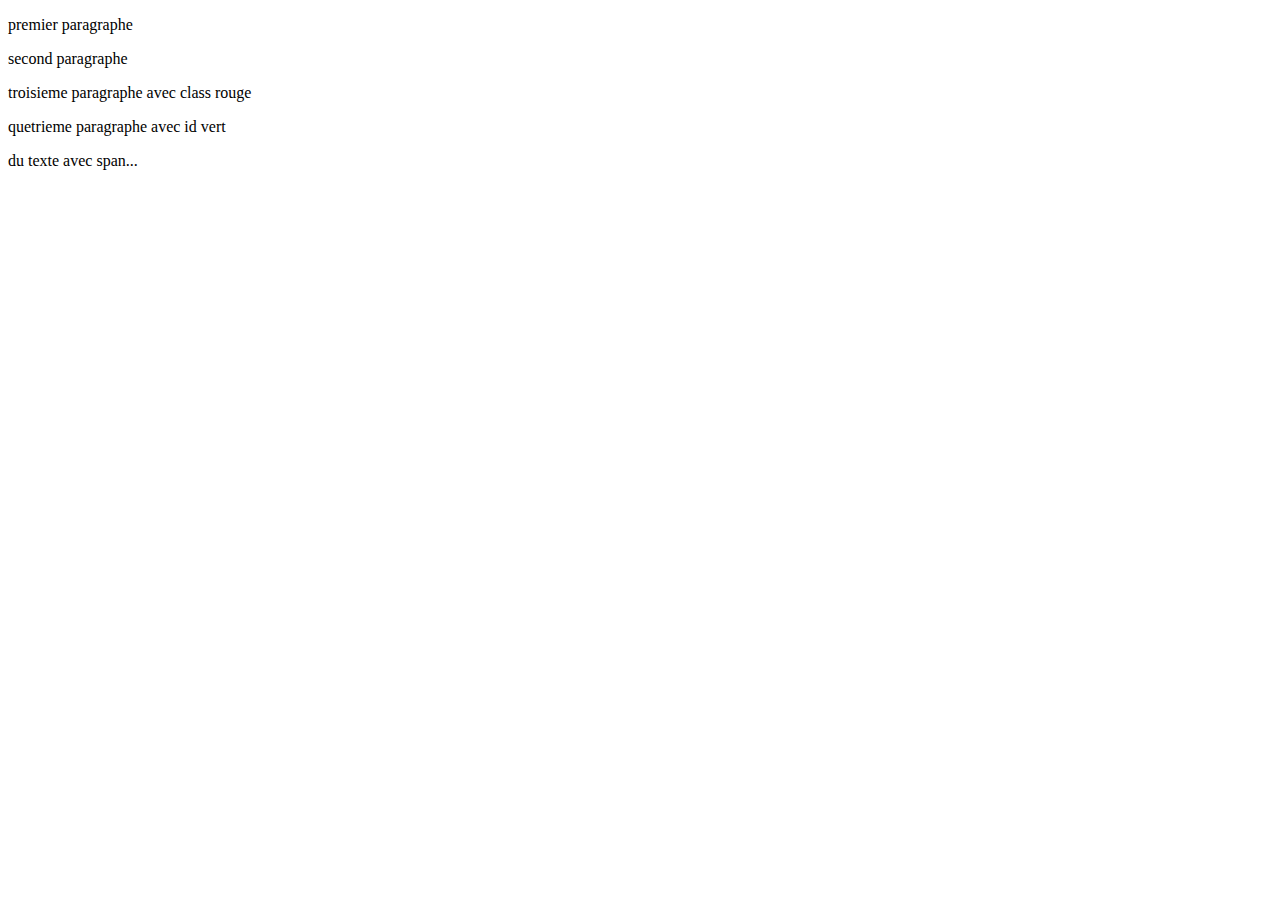
<file: index.html>
<!DOCTYPE html>
<html>
<head>
    <meta charset="UTF-8">
    <title>Code 6.3</title>
    <script src="https://code.jquery.com/jquery-3.6.0.js" type="text/javascript"></script>
    <script type="text/javascript" src="script.js"> </script>
</head>
<body>
<p> premier paragraphe
</p>
<p> second paragraphe
</p>
<p class="rouge"> troisieme paragraphe avec class rouge
</p>
<p id="vert"> quetrieme paragraphe avec id vert
</p>
<span id="rouge"> du texte avec span...</span>
</body>
</html>
</file>
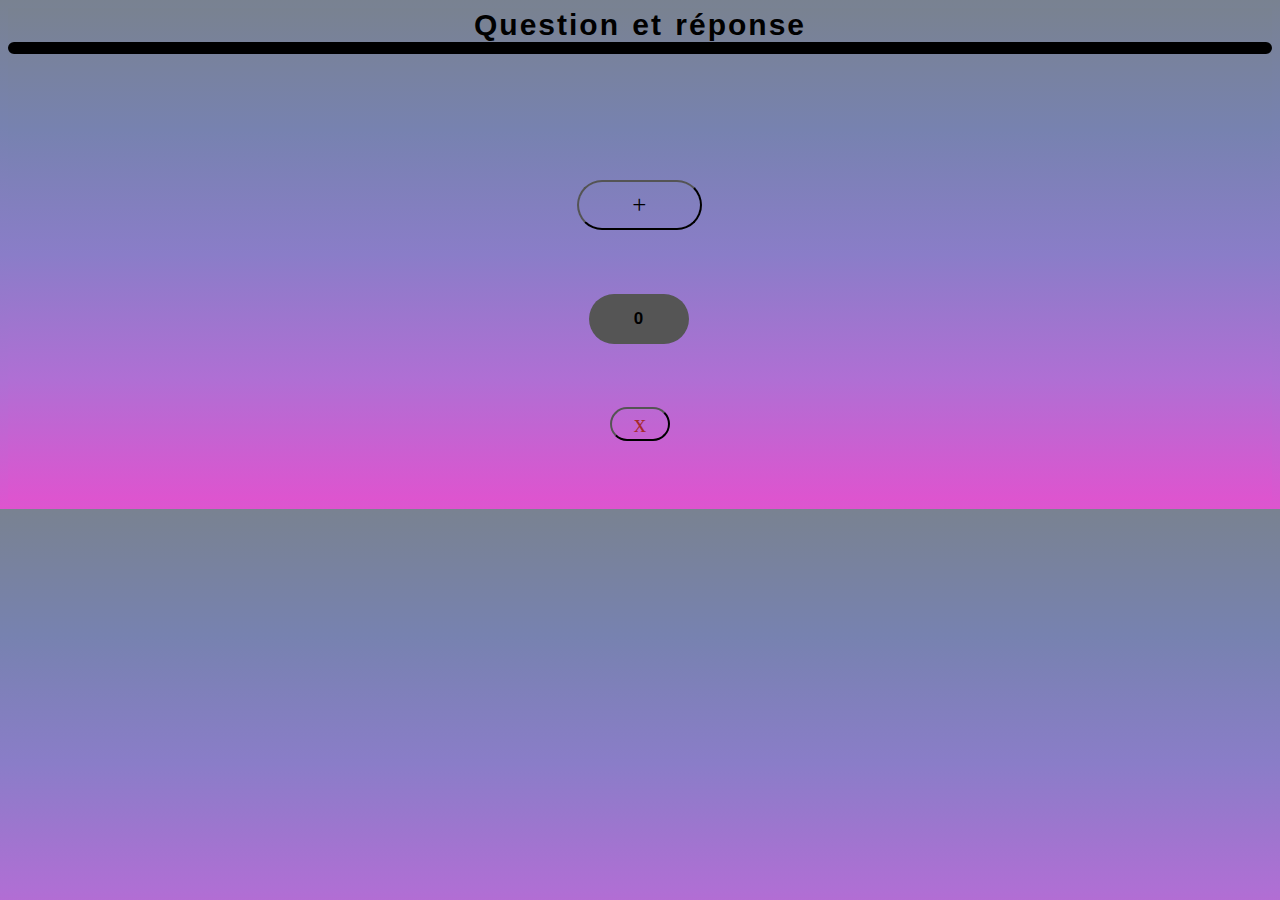
<file: Question_reponses_TP.html>
<!DOCTYPE html>
<html lang="en">
<head>
    <meta charset="UTF-8">
    <title>Question Réponses</title>
    <link href="Style.css" rel="stylesheet" type="text/css">
    <script src="https://code.jquery.com/jquery-3.6.0.js" type="text/javascript"></script>
    <script type="text/javascript" src="Script_QR.js"></script>
    <meta name="viewport" content="width=device-width, initial-scale=1.0">
</head>
<body>

<div id="titre"> Question et réponse</div>

<div id="carre">

    <div class="qr1">

    </div>

</div>
<input type="button" id="compteurb" value="+">
<div id="carrecompteur">


</div>
<input type="button" id="deleteb" value="x">

<br><br><br>

</body>
</html>
</file>
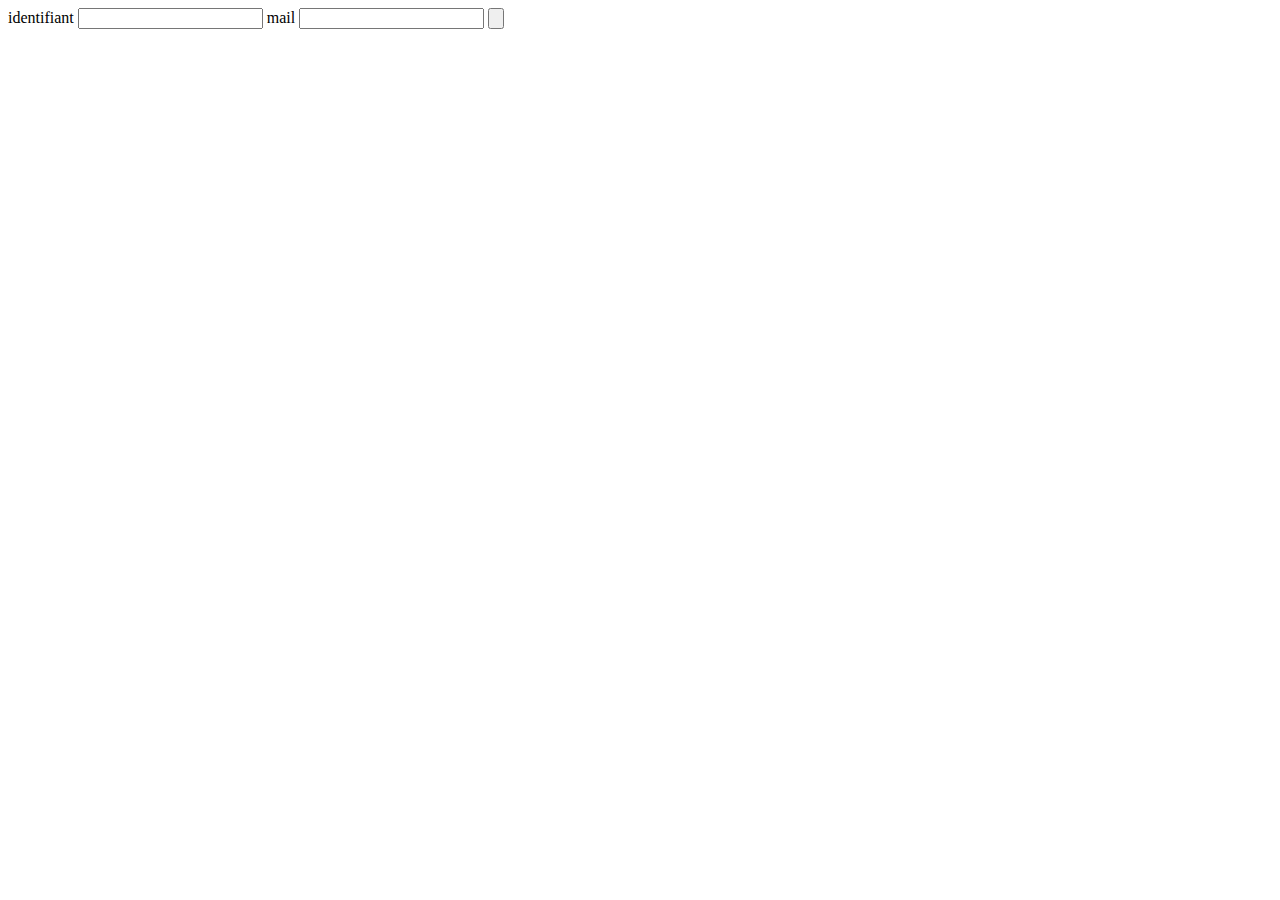
<file: test  controle.html>
<!DOCTYPE html>
<html lang="en">
<head>
    <meta charset="UTF-8">
    <title>Title</title>
</head>
<body>

<label>identifiant</label>
<input type="text" name="envoyer" id="envoie" onblur="champsfocus(this)">
<label>mail</label>
<input type="text" id="=toto">
<input type="button" onclick="verifi(this)">

<script type="text/javascript">
    var verifa = [true, true, true]

    function champsfocus(lechamp) {
        if (lechamp.value===""){
            lechamp.style.backgroundColor = "red";

        }
        else{
            lechamp.style.backgroundColor="green";
           verifa=[false,true,true]
        }

    }

function verifi(lechamp){
alert(verifa)
}
</script>
</body>
</html>
</file>
<file: Style.css>
body {

    background-image: linear-gradient(to bottom, #798291, #7782b0, #8a7dc8, #af6fd4, #de54cf);
    font-family: Verdana, Geneva, sans-serif;
    height: 100%;
    font-size: 17px;
    letter-spacing: 2px;
    word-spacing: 2px;
    color: #000000;
    font-weight: 700;
    text-decoration: none solid rgb(68, 68, 68);
    font-style: normal;
    font-variant: normal;
    text-transform: none;
    display: flex;
    flex-direction: column;

}

#titre {

    text-align: center;
    font-size: 30px;
}

#carre {
    border-radius: 100px 100px 100px 100px;
    border: 6px solid black;
    display: flex;
    justify-content: center;
    flex-direction: column;
    height: 100%;

    justify-items: center;
    align-items: center;


}

#compteurb {

position: center;
    margin-top: 10%;
    margin-left: 45%;
    width: 125px;
    height: 50px;
    color: black;

}

#carrecompteur {
    height: 50px;
    width: 100px;
    background-color: #555;
    text-align: center;
    justify-content: center;
    align-items: center;
    justify-items: center;
    display: flex;
    margin-top: 5%;
    margin-left: 46%;
border-radius: 50px;

}

.qr1 {
    display: flex;
    flex-direction: row;

    flex-shrink: 1;

    -webkit-animation: fadein 2s;
}
@-webkit-keyframes fadein { /* sur Safari et Chrome */
    from {
        opacity:0;
    }
    to {
        opacity:1;
    }
}

input:hover{


    animation: bounce 1s;

}
@keyframes bounce {
    0%, 20%, 60%, 100% {
        -webkit-transform: translateY(0);
        transform: translateY(0);
    }

    40% {
        -webkit-transform: translateY(-10px);
        transform: translateY(-10px);
    }

    80% {
        -webkit-transform: translateY(-10px);
        transform: translateY(-10px);
    }
}


.bq {
    background-color: transparent;

}

.br {
    background-color: transparent;
}


input {
    background-color: transparent;
    color: brown;
    font-size: 25px;
    font-family: "Arial Black";
    width: 240px;
    height: 100%;
    border-radius: 50px;
}
label{
    text-align: center;
    justify-content: center;
    align-items: center;
    align-content: center;
    display: flex;
}


input:hover {


}

html {
    background-image: linear-gradient(to bottom, #798291, #7782b0, #8a7dc8, #af6fd4, #de54cf);
}

#deleteb{

margin-top: 5%;
    align-self: center;
width: 60px;
}




@media screen and (max-width: 990px) {

    .qr1 {
        display: flex;
        flex-direction: column;
    }

    input {
        width: 240px;
        height: 40px;
        align-items: center;
        justify-items: center;
        justify-content: center;
        font-size: 15px;
    }

    #compteurb {
        margin-top: 10%;
        margin-left: 40%;
    }
    #carrecompteur{
        margin-left: 42%;
    }
    #deleteb{
        justify-content: center;
    }
}
</file>
